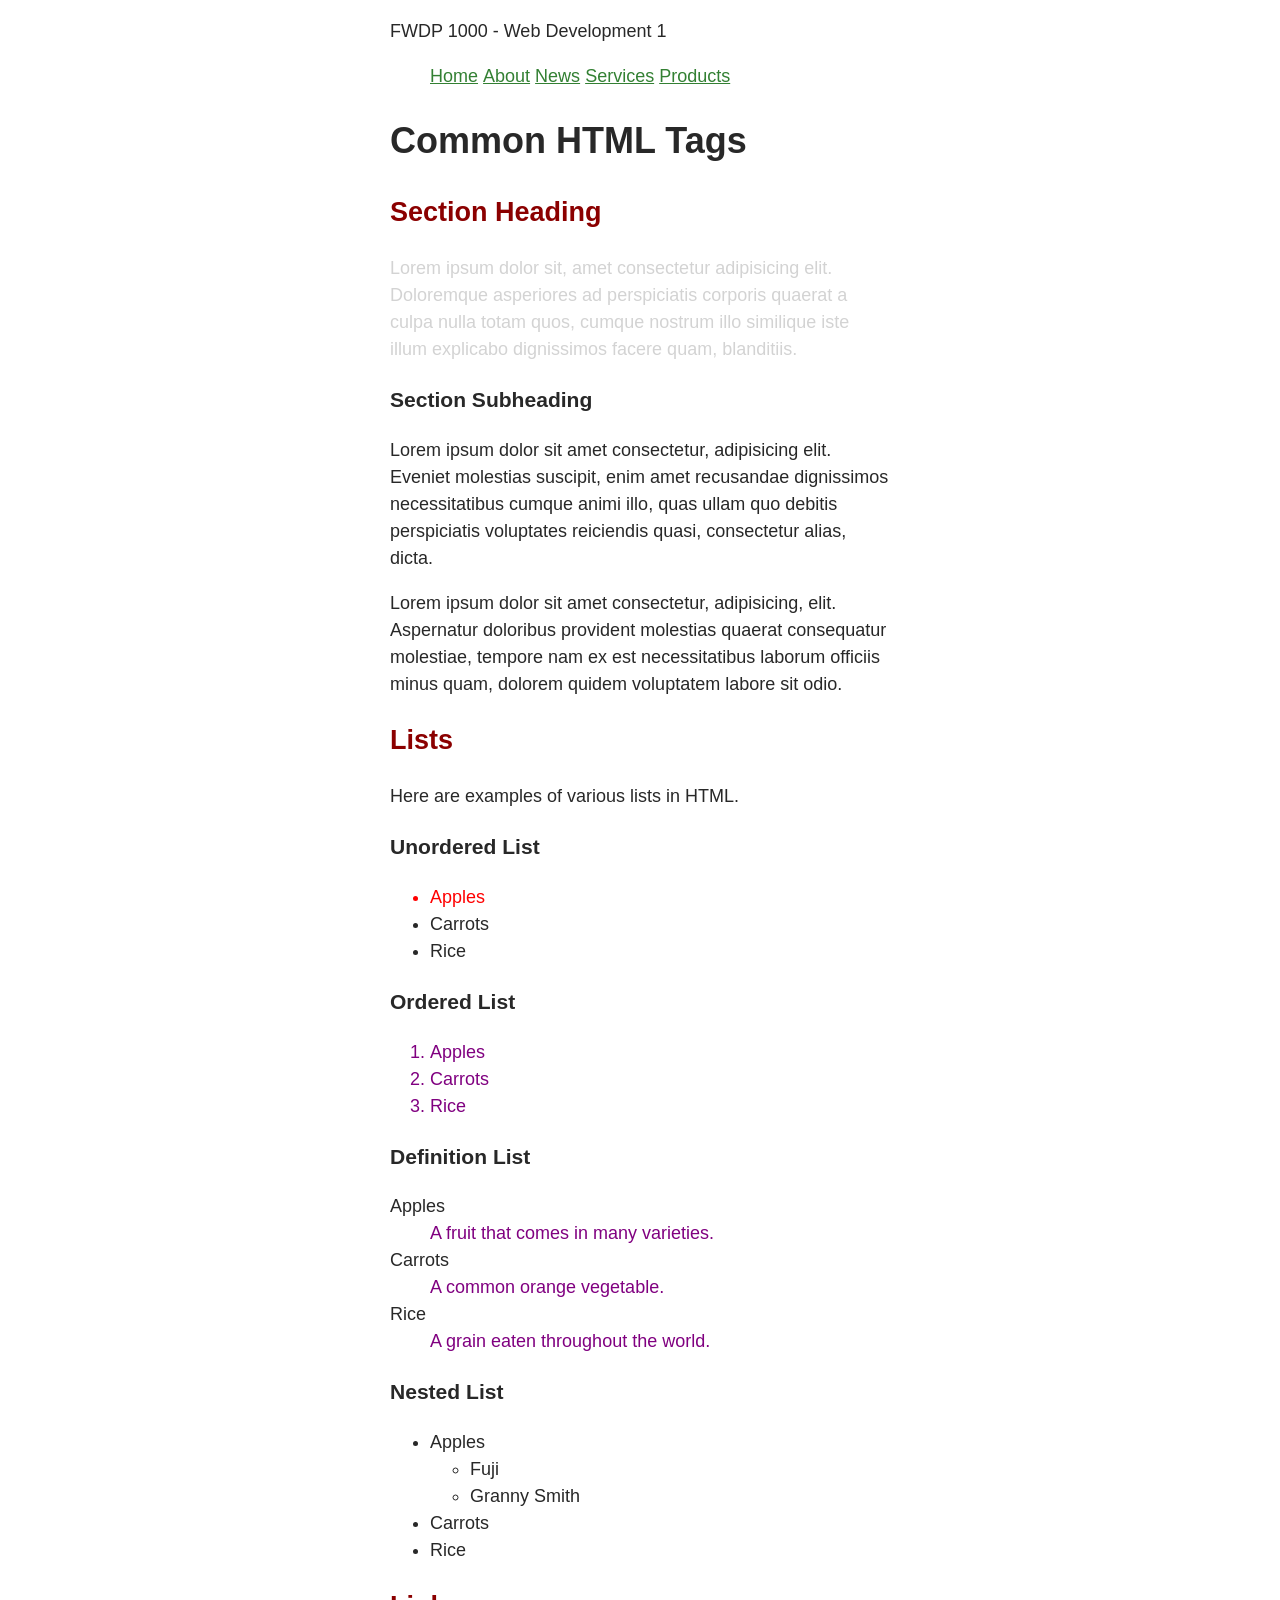
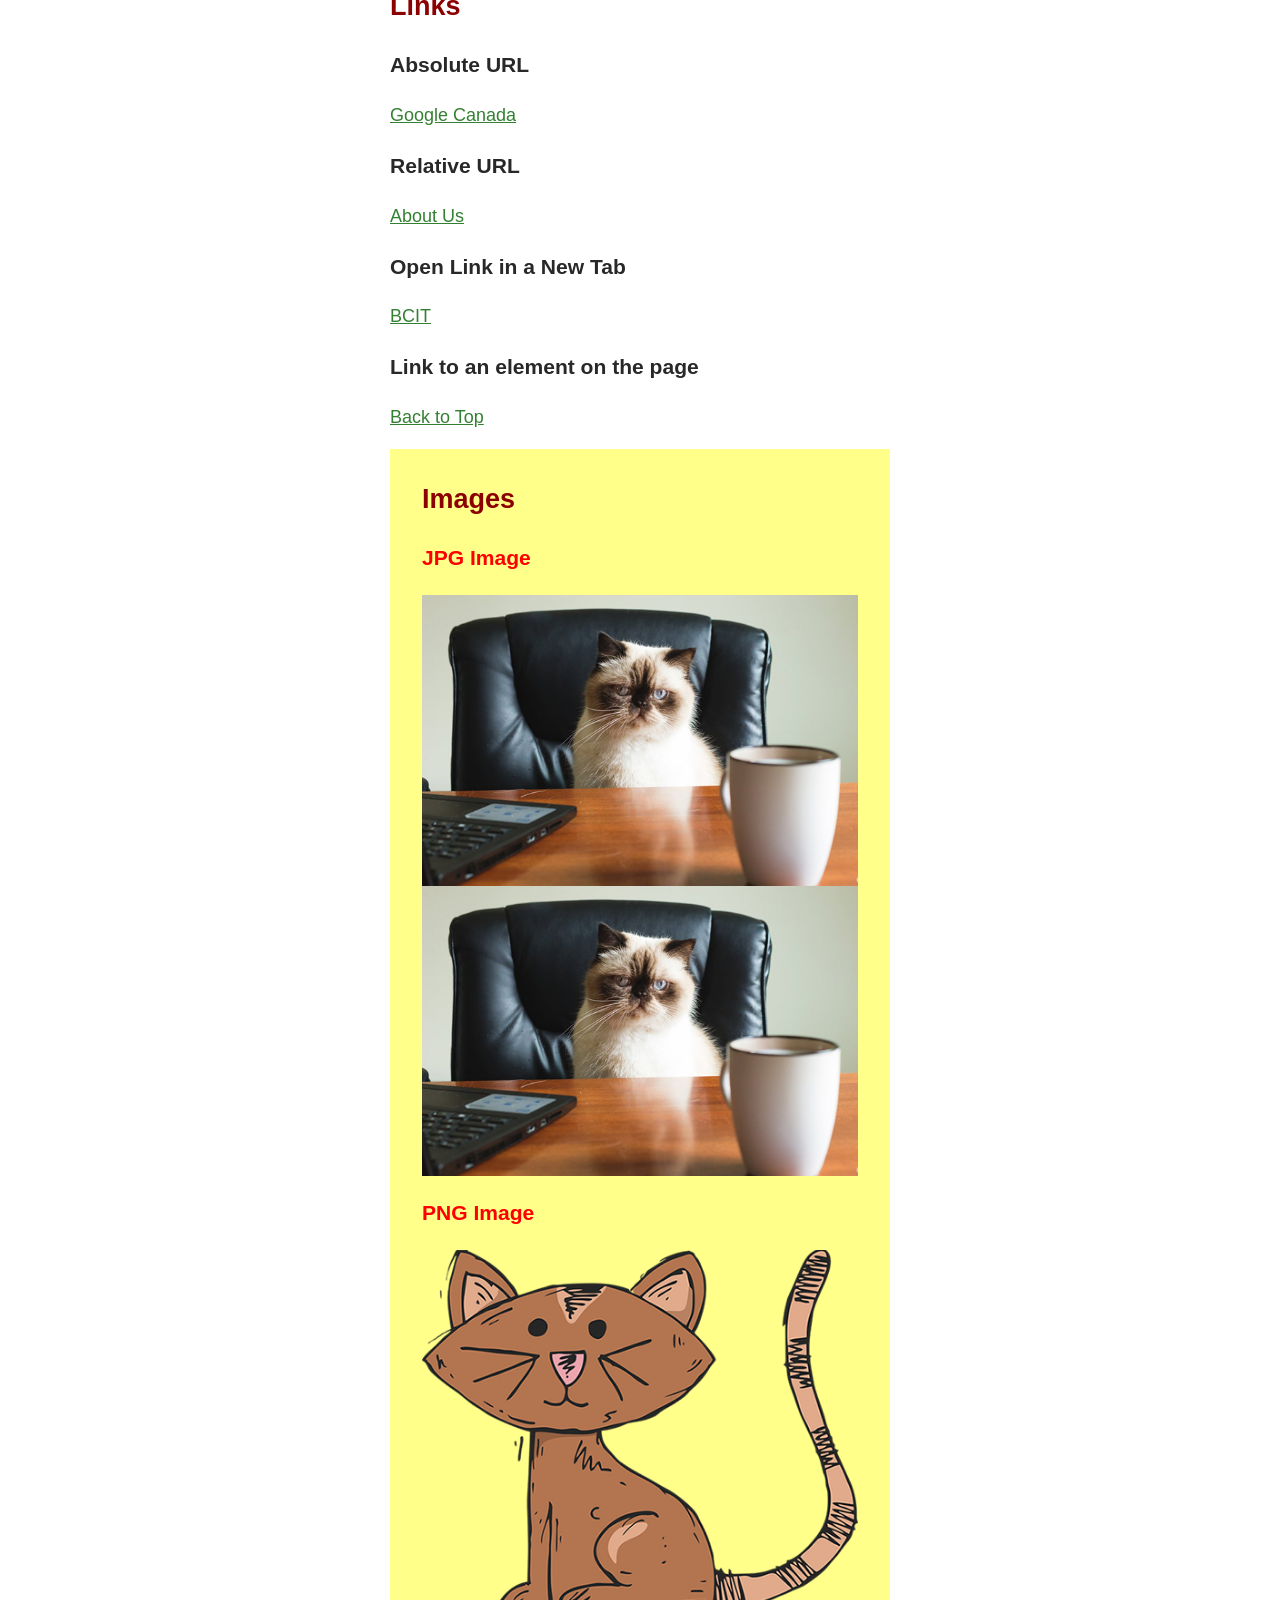
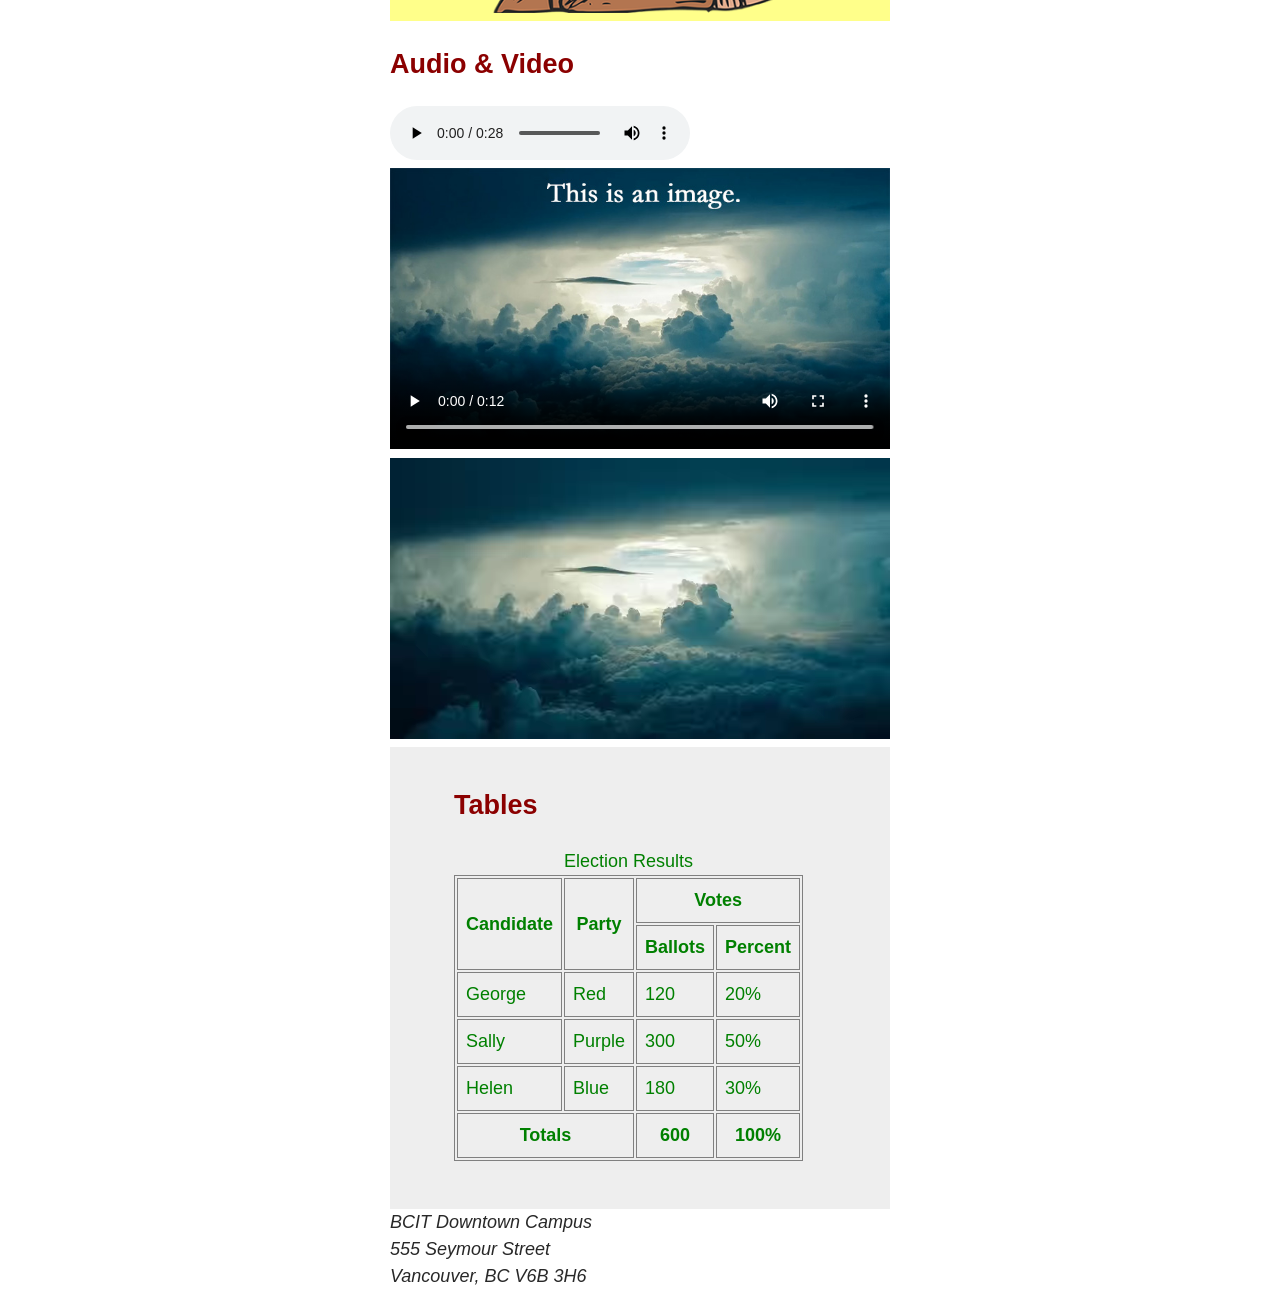
<file: index.html>
<!doctype html>
<html lang="en">
<head>
	<meta charset="utf-8">
	<title>Common HTML Tags</title>
	<style>
		table, th, td {
			border: 1px solid gray;
		}
	</style>
	<link rel="stylesheet" href="styles/normalize-fwd.css">
	<link rel="stylesheet" href="styles/styles.css">
</head>

<body id="top">
	
	<header>
		<p>FWDP 1000 - Web Development 1</p>
		<nav>
			<ul>
				<li><a href="index.html">Home</a></li>
				<li><a href="about-us.html">About</a></li>
				<li><a href="news.html">News</a></li>
				<li><a href="services.html">Services</a></li>
				<li><a href="products.html">Products</a></li>
			</ul>
		</nav>
	</header>

	<main>
		<h1>Common HTML Tags</h1>
		
		<section>
			<h2>Section Heading</h2>
			<p class="warning bg-gray">Lorem ipsum dolor sit, amet consectetur adipisicing elit. Doloremque asperiores ad perspiciatis corporis quaerat a culpa nulla totam quos, cumque nostrum illo similique iste illum explicabo dignissimos facere quam, blanditiis.</p>

			<h3>Section Subheading</h3>
			<p>Lorem ipsum dolor sit amet consectetur, adipisicing elit. Eveniet molestias suscipit, enim amet recusandae dignissimos necessitatibus cumque animi illo, quas ullam quo debitis perspiciatis voluptates reiciendis quasi, consectetur alias, dicta.</p>

			<p>Lorem ipsum dolor sit amet consectetur, adipisicing, elit. Aspernatur doloribus provident molestias quaerat consequatur molestiae, tempore nam ex est necessitatibus laborum officiis minus quam, dolorem quidem voluptatem labore sit odio.</p>
		</section>

		<section>
			<h2>Lists</h2>
			<p>Here are examples of various lists in HTML.</p>

			<h3>Unordered List</h3>
			<ul>
				<li class="warning">Apples</li>
				<li>Carrots</li>
				<li>Rice</li>
			</ul>

			<h3>Ordered List</h3>
			<ol>
				<li>Apples</li>
				<li>Carrots</li>
				<li>Rice</li>
			</ol>

			<h3>Definition List</h3>
			<dl>
				<dt>Apples</dt>
				<dd>A fruit that comes in many varieties.</dd>

				<dt>Carrots</dt>
				<dd>A common orange vegetable.</dd>

				<dt>Rice</dt>
				<dd>A grain eaten throughout the world.</dd>
			</dl>

			<h3>Nested List</h3>
			<ul>
				<li>Apples
					<ul>
						<li>Fuji</li>
						<li>Granny Smith</li>
					</ul>
				</li>
				<li>Carrots</li>
				<li>Rice</li>
			</ul>
		</section>

		<section>
			<h2>Links</h2>

			<h3>Absolute URL</h3>	
			<p><a href="http://google.ca">Google Canada</a></p>

			<h3>Relative URL</h3>
			<p><a href="about-us.html">About Us</a></p>

			<h3>Open Link in a New Tab</h3>
			<p><a href="https://bcit.ca" target="_blank" rel="noopener noreferrer">BCIT</a></p>

			<h3>Link to an element on the page</h3>
			<p><a href="#top">Back to Top</a></p>
		</section>

		<section class="warning">
			<h2>Images</h2>

			<h3>JPG Image</h3>
			<img src="images/cat-photo.jpg" alt="A cat sitting at a desk">
			<img src="images/cat-photo.jpg" alt="A cat sitting at a desk">

			<h3>PNG Image</h3>
			<img src="images/cat-drawing.png" alt="A drawing of a cat">
		</section>

		<section>
			<h2>Audio & Video</h2>

			<audio controls>
				<source src="media/dialup-internet.mp3">
				Your browser does not support the audio element.
			</audio>

			<video width="720" controls poster="images/storm.jpg">
				<source src="media/storm.webm" type="video/webm">
				<source src="media/storm.mp4" type="video/mp4">
				Your browser does not support the video element.
			</video>

			<video autoplay muted loop playsinline >
				<source src="media/storm.webm" type="video/webm">
				<source src="media/storm.mp4" type="video/mp4">
				Your browser does not support the video element.
			</video>
		</section>

		<section class="section-table">
			<h2>Tables</h2>

			<table class="table-custom">
				<caption>Election Results</caption>
				<thead>
					<tr>
						<th rowspan="2">Candidate</th>
						<th rowspan="2">Party</th>
						<th colspan="2">Votes</th>
					</tr>
					<tr>
						<th>Ballots</th>
						<th>Percent</th>
					</tr>
				</thead>
				<tbody>
					<tr>
						<td>George</td>
						<td>Red</td>
						<td>120</td>
						<td>20%</td>
					</tr>
					<tr>
						<td>Sally</td>
						<td>Purple</td>
						<td>300</td>
						<td>50%</td>
					</tr>
					<tr>
						<td>Helen</td>
						<td>Blue</td>
						<td>180</td>
						<td>30%</td>
					</tr>
				</tbody>
				<tfoot>
					<tr>
						<th colspan="2">Totals</th>
						<th>600</th>
						<th>100%</th>
					</tr>
				</tfoot>
			</table>
		</section>
		
	</main>

	<footer>
		<address>
			BCIT Downtown Campus<br>
			555 Seymour Street<br>
			Vancouver, BC V6B 3H6<br>
		</address>
	</footer>

</body>
</html>
</file>
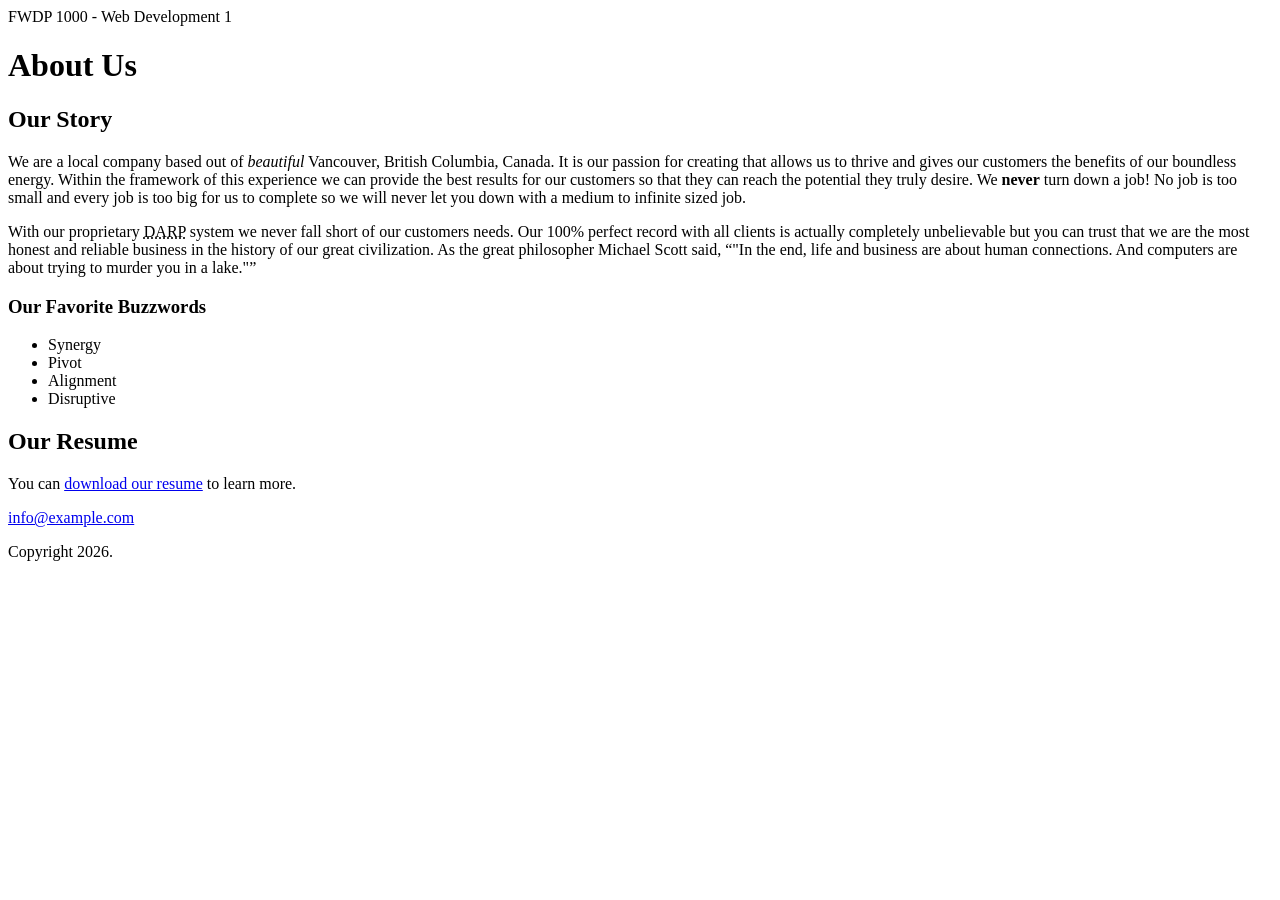
<file: about-us.html>
<!doctype html>
<html lang="en">
<head>
	<meta charset="utf-8">
	<title>About Us</title>
</head>

<body>
	
	<header>FWDP 1000 - Web Development 1</header>

	<main>
		<h1>About Us</h1>
		
		<h2>Our Story</h2>
		<p>We are a local company based out of <em>beautiful</em> Vancouver, British Columbia, Canada. It is our passion for creating that allows us to thrive and gives our customers the benefits of our boundless energy. Within the framework of this experience we can provide the best results for our customers so that they can reach the potential they truly desire. We <strong>never</strong> turn down a job! No job is too small and every job is too big for us to complete so we will never let you down with a medium to infinite sized job.</p>

		<p>With our proprietary <abbr title="Digital Alignment Recovery Program">DARP</abbr> system we never fall short of our customers needs. Our 100% perfect record with all clients is actually completely unbelievable but you can trust that we are the most honest and reliable business in the history of our great civilization. As the great philosopher Michael Scott said, <q cite="https://www.imdb.com/title/tt1031459/characters/nm0136797">"In the end, life and business are about human connections. And computers are about trying to murder you in a lake."</q></p>

		<h3>Our Favorite Buzzwords</h3>

		<ul>
			<li>Synergy</li>
			<li>Pivot</li>
			<li>Alignment</li>
			<li>Disruptive</li>
		</ul>

		<h2>Our Resume</h2>
		<p>You can <a href="media/resume.pdf">download our resume</a> to learn more.</p>
		
	</main>

	<footer>
		<a href="mailto:info@example.com">info@example.com</a>
		<p>Copyright 2026.</p>
	</footer>

</body>
</html>
</file>
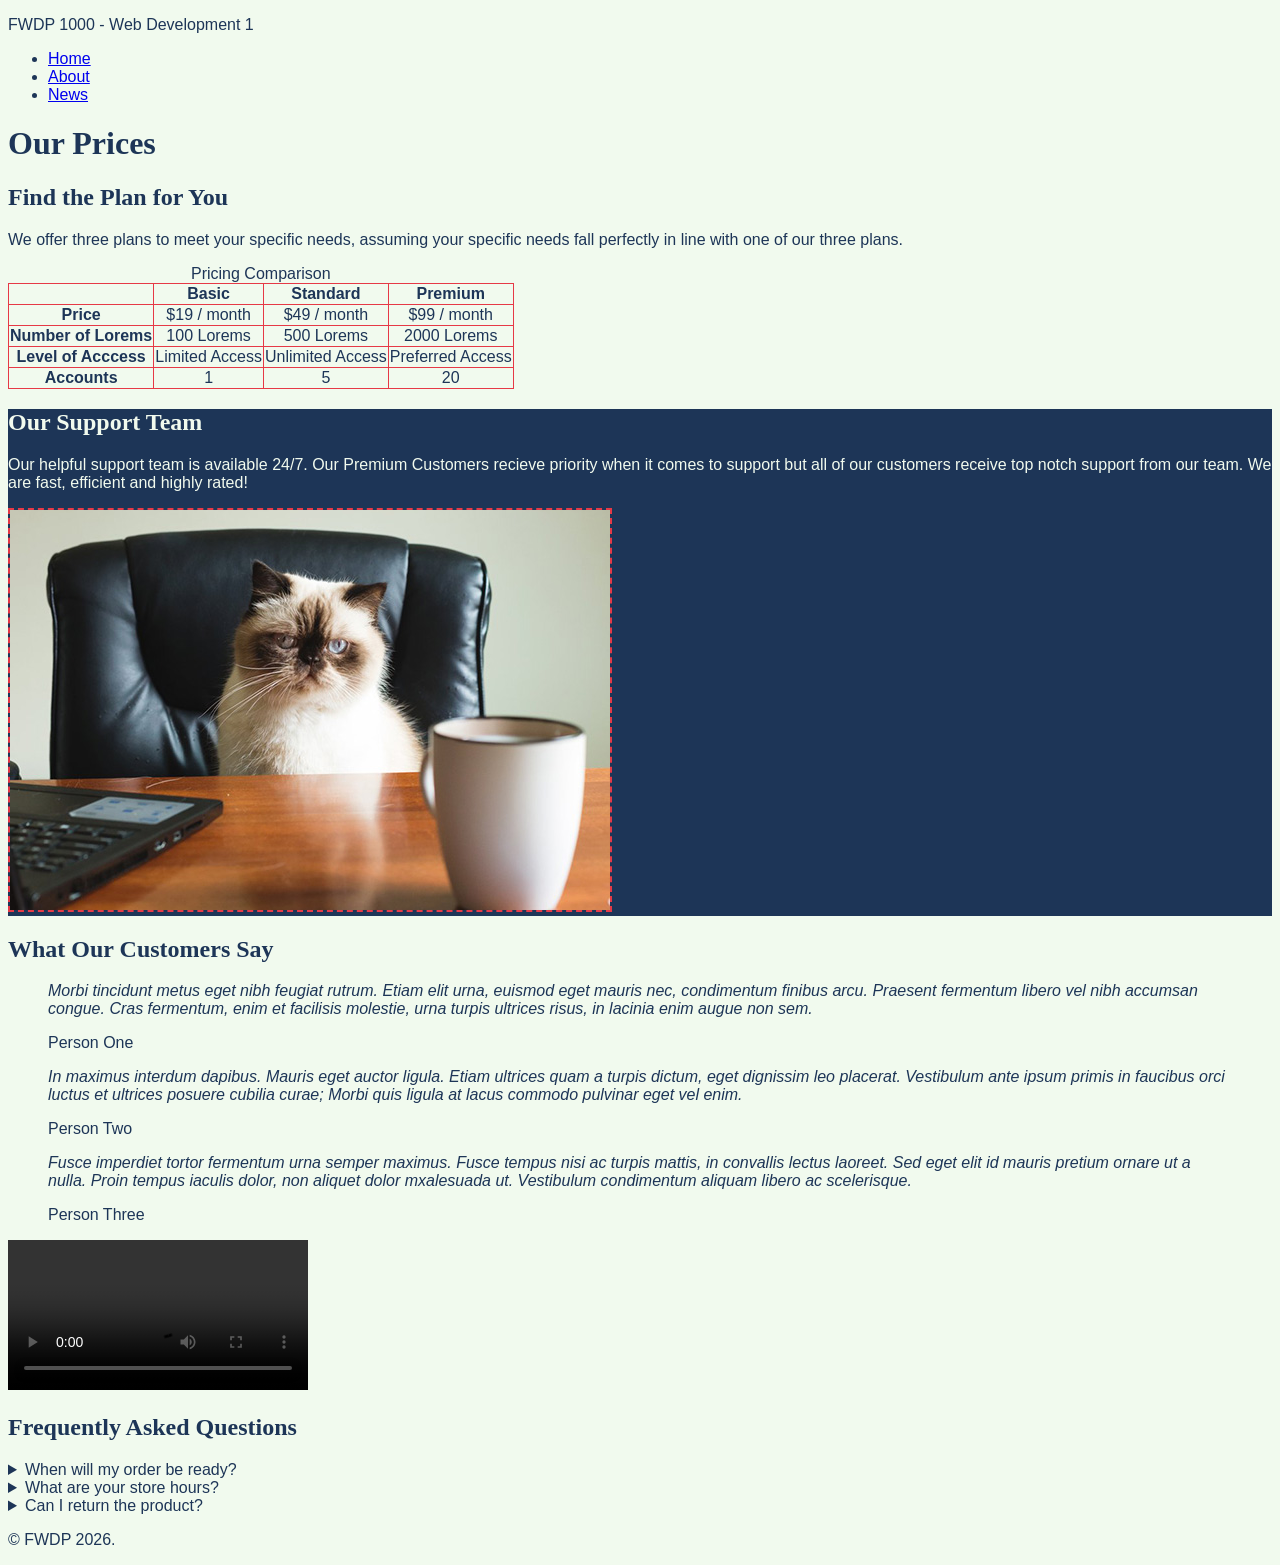
<file: pricing.html>
<!doctype html>
<html lang="en">
<head>
	<meta charset="utf-8">
	<title>Pricing</title>
	<link rel="stylesheet" href="styles/pricing.css">
</head>

<body>

	<header>
		<p>FWDP 1000 - Web Development 1</p>

		<!-- Add navigation to the three other pages here -->
		<nav>
			<ul>
				<li><a href="index.html">Home</a></li>
				<li><a href="about-us.html">About</a></li>
				<li><a href="news.html">News</a></li>
			</ul>
		</nav>
	</header>

	<main>

		<h1>Our Prices</h1>

		<section>
			<h2>Find the Plan for You</h2>

			<p>We offer three plans to meet your specific needs, assuming your specific needs fall perfectly in line with one of our three plans.</p>

			<table>
				<caption>Pricing Comparison</caption>
				<tr>
					<th></th>
					<th>Basic</th>
					<th>Standard</th>
					<th>Premium</th>
				</tr>
				<tr>
					<th>Price</th>
					<td>$19 / month</td>
					<td>$49 / month</td>
					<td>$99 / month</td>
				</tr>
				<tr>
					<th>Number of Lorems</th>
					<td>100 Lorems</td>
					<td>500 Lorems</td>
					<td>2000 Lorems</td>
				</tr>
				<tr>
					<th>Level of Acccess</th>
					<td>Limited Access</td>
					<td>Unlimited Access</td>
					<td>Preferred Access</td>
				</tr>
				<tr>
					<th>Accounts</th>
					<td>1</td>
					<td>5</td>
					<td>20</td>
				</tr>
			</table>
		</section>

		<section class="section-two">
			<h2>Our Support Team</h2>

			<p>Our helpful support team is available 24/7. Our Premium Customers recieve priority when it comes to support but all of our customers receive top notch support from our team. We are fast, efficient and highly rated!</p>
			
			<!-- Add an image here -->
			<img src="images/cat-photo.jpg" alt="A photo of a cat">
		</section>

		<section>
			<h2>What Our Customers Say</h2>

			<blockquote>
				<p>Morbi tincidunt metus eget nibh feugiat rutrum. Etiam elit urna, euismod eget mauris nec, condimentum finibus arcu. Praesent fermentum libero vel nibh accumsan congue. Cras fermentum, enim et facilisis molestie, urna turpis ultrices risus, in lacinia enim augue non sem.</p>
				<cite>Person One</cite>
			</blockquote>

			<blockquote>
				<p>In maximus interdum dapibus. Mauris eget auctor ligula. Etiam ultrices quam a turpis dictum, eget dignissim leo placerat. Vestibulum ante ipsum primis in faucibus orci luctus et ultrices posuere cubilia curae; Morbi quis ligula at lacus commodo pulvinar eget vel enim.</p>
				<cite>Person Two</cite>
			</blockquote>

			<blockquote>
				<p>Fusce imperdiet tortor fermentum urna semper maximus. Fusce tempus nisi ac turpis mattis, in convallis lectus laoreet. Sed eget elit id mauris pretium ornare ut a nulla. Proin tempus iaculis dolor, non aliquet dolor mxalesuada ut. Vestibulum condimentum aliquam libero ac scelerisque.</p>
				<cite>Person Three</cite>
			</blockquote>

			<!-- Add a video here -->
			<video controls>
				<source src="media/storm.mp4">
			</video>
		</section>

		<section>
			<h2>Frequently Asked Questions</h2>
			<!-- Add markup below to show/hide the answers to the questions -->
			
			<details>
				<summary>When will my order be ready?</summary>
				<p>Lorem ipsum dolor sit amet, consectetur adipiscing elit. Donec placerat, est in elementum molestie, ex enim eleifend lectus, in porta ex odio vitae libero. Maecenas sit amet elit ut quam suscipit pulvinar. Pellentesque congue imperdiet augue ut laoreet. Mauris imperdiet lacinia erat at luctus.</p>
			</details>

			<details>
				<summary>What are your store hours?</summary>
				<p>Vestibulum vel sapien sed est aliquam aliquam nec a felis. Nulla tempor ultrices mi ac congue. Morbi sed eros dignissim, sagittis sapien ac, finibus turpis. Curabitur condimentum, urna sit amet mattis faucibus, sem leo viverra orci, ac scelerisque nibh justo at magna.</p>
			</details>

			<details>
				<summary>Can I return the product?</summary>
				<p>Orci varius natoque penatibus et magnis dis parturient montes, nascetur ridiculus mus. Mauris congue, risus congue porttitor dignissim, arcu purus imperdiet massa, sit amet convallis lorem leo sit amet lorem. Cras volutpat lobortis orci, quis efficitur augue fermentum nec. Vivamus non cursus magna.</p>
			</details>
		</section>

	</main>

	<footer>
		<p>&copy; FWDP 2026.</p>
	</footer>

</body>
</html>
</file>
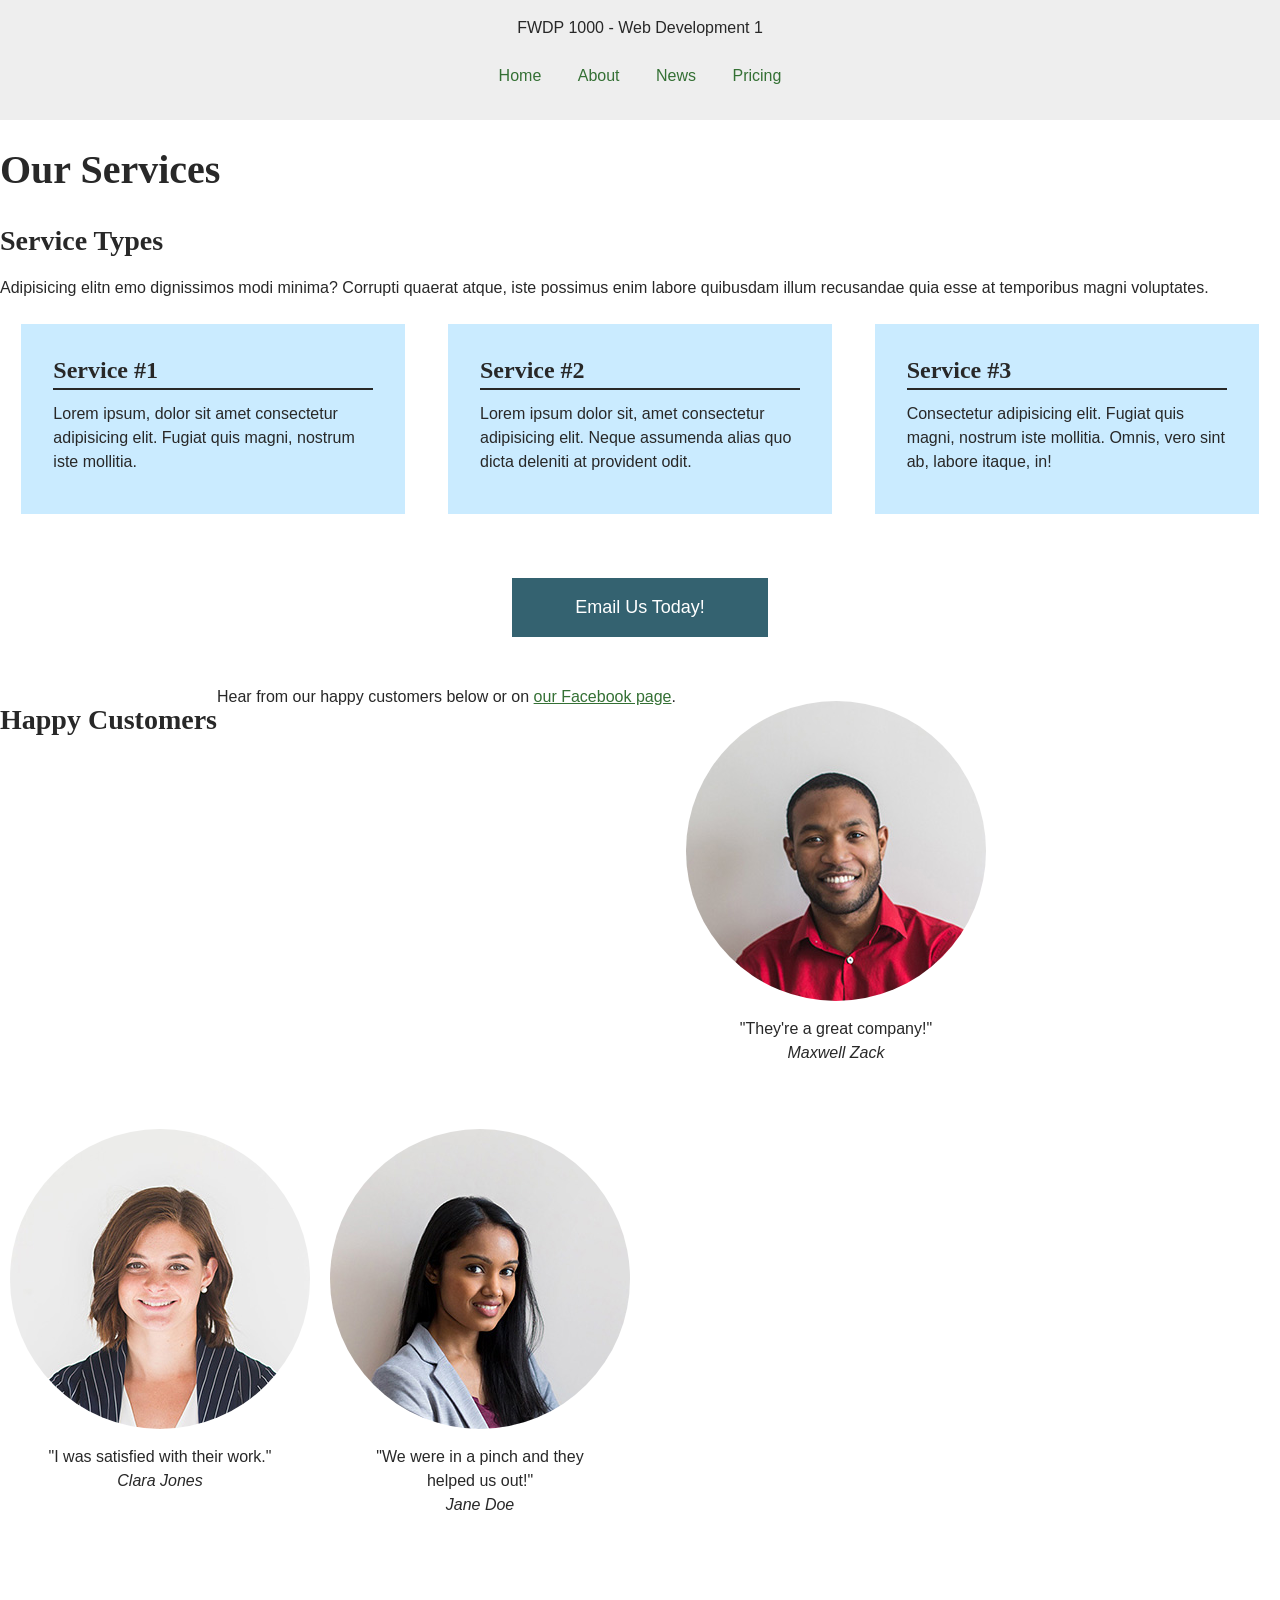
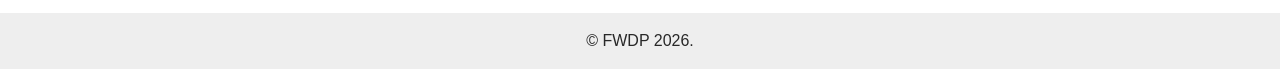
<file: services.html>
<!doctype html>
<html lang="en">
<head>
	<meta charset="utf-8">
	<meta name="viewport" content="width=device-width, initial-scale-1">
	<title>Services</title>
	<link rel="stylesheet" href="styles/normalize-fwd.css">
	<link rel="stylesheet" href="styles/services.css">
</head>

<body>

	<header>
		<p>FWDP 1000 - Web Development 1</p>
		<nav>
			<ul>
				<li><a href="index.html">Home</a></li>
				<li><a href="about-us.html">About</a></li>
				<li><a href="news.html">News</a></li>
				<li><a href="pricing.html">Pricing</a></li>
			</ul>
		</nav>
	</header>

	<main>

		<h1>Our Services</h1>

		<section class="services">
			<h2>Service Types</h2>

			<p>Adipisicing elitn emo dignissimos modi minima? Corrupti quaerat atque, iste possimus enim labore
				quibusdam illum recusandae quia esse at temporibus magni voluptates.</p>
		<div class="cards">
			<article class="service-1">
				<h2>Service #1</h2>
				<p>Lorem ipsum, dolor sit amet consectetur adipisicing elit. Fugiat quis magni, nostrum iste mollitia.
				</p>
			</article>

			<article>
				<h2>Service #2</h2>
				<p>Lorem ipsum dolor sit, amet consectetur adipisicing elit. Neque assumenda alias quo dicta deleniti at
					provident odit.</p>
			</article>

			<article>
				<h2>Service #3</h2>
				<p>Consectetur adipisicing elit. Fugiat quis magni, nostrum iste mollitia. Omnis, vero sint ab, labore
					itaque, in!</p>
			</article>
		</div>

			<a href="mailto:email@example.com">Email Us Today!</a>
		</section>

		<section class="testimonials">
			<h2>Happy Customers</h2>

			<p>Hear from our happy customers below or on <a href="#">our Facebook page</a>.</p>

			<article>
				<img src="images/customer1.jpg" alt="A photo of Maxwell Zack">
				<blockquote>
					<p>"They're a great company!"</p>
					<cite>Maxwell Zack</cite>
				</blockquote>
			</article>

			<article>
				<img src="images/customer2.jpg" alt="A photo of Clara Jones">
				<blockquote>
					<p>"I was satisfied with their work."</p>
					<cite>Clara Jones</cite>
				</blockquote>
			</article>

			<article>
				<img src="images/customer3.jpg" alt="A photo of a Jane Doe">
				<blockquote>
					<p>"We were in a pinch and they helped us out!"</p>
					<cite>Jane Doe</cite>
				</blockquote>
			</article>
		</section>

	</main>

	<footer>
		<p>&copy; FWDP 2026.</p>
	</footer>

</body>
</html>
</file>
<file: styles/styles.css>
body {
	font-family: Arial,"Helvetica Neue",Helvetica,sans-serif;
	font-size: 18px;
	font-weight: 400;
	line-height: 1.5;
	color: rgb(40, 40, 40);
	max-width: 31.25rem;
	margin: 0 auto;
}

h2 {
	color: darkred;
}

.warning {
	color: #ff0000;
}

.bg-gray {
	color: lightgray;
}

ol li,
dd {
	color: purple;
}

section.warning {
	background-color: #ffff0075;
	padding: .5rem 2rem;
}

.section-table {
	background-color: #eee;
	/*padding-top: 1rem;
	padding-right: 2rem;
	padding-bottom: 3rem;
	padding-left: 4rem;*/
	padding: 1rem 2rem 3rem 4rem;
}

.table-custom {
	color: green;
}

table {
	color: orange;
}

td,
th {
	padding: .5rem;
}

nav li {
	display: inline-block;
}

section.warning img {
	display: block;
}

a { 
	color: #338033; 
}

a:visited {
	color: #003800;
}

a:hover,
a:focus {
	background-color: #003800;
	color: #ffffff;
}

a:focus {
	outline: 1px dotted #003800;
}

a:active {
	background-color: #ff0000;
}
</file>
<file: styles/pricing.css>
body {
	background-color: #f1faee;
	color: #1d3557;
	font-family: Tahoma,Verdana,Segoe,sans-serif;
}

h1,
h2 {
	font-family: Georgia,Times,"Times New Roman",serif;
	font-size: 2rem;
}

h2 {
	font-size: 1.5rem;
}

table, 
th, 
td {
	border: 1px solid #e63946;
	border-collapse: collapse;
	text-align: center;
}

img {
	border: 2px dashed #e63946;
}

blockquote p {
	font-style: italic;
}

blockquote cite {
	font-style: normal;
}

.section-two {
	background-color: #1d3557;
	color: #f1faee;
}
</file>
<file: styles/services.css>
/* General Styles */
body {
	font-family: Arial, "Helvetica Neue", Helvetica, sans-serif;
	font-size: 1rem;
	font-weight: 400;
	line-height: 1.5;
	color: #282828;
	/*max-width: 31.25rem;*/
	margin: 0 auto;
}

h1, h2, h3, h4, h5, h6 {
	font-family: Georgia, Times, "Times New Roman", serif;
	margin: .5em 0;
}

h1 {
	font-size: 2.5rem;
}

h2 {
	font-size: 1.75rem;
}

p {
	margin: 0 0 1.5em;
}

a,
a:visited { 
	color: #347034;
}

a:hover,
a:focus {
	color: #234723;
}

a:focus {
	outline: 1px dotted #234723;
}

a:active {
	color: #ffffff;
	background-color: #234723;
}

section {
	margin-bottom: 3rem;
}

header,
footer {
	background-color: #eeeeee;
	text-align: center;
	padding: 1rem;
}

footer p {
	margin: 0;
}

/* Header Styles */
header {
	text-align: center;
}

nav ul {
	padding: 0;
}

nav li {
	display: inline-block;
	margin: 0 1rem;
}

nav a {
	text-decoration: none;
}

/* Services Styles */
.services article {
	background-color: #caffca;
	padding: 1rem 2rem;
	margin-bottom: 2rem;
}

.services article h2 {
	font-size: 1.5rem;
	border-bottom: 2px solid currentColor;
}

.services a {
	display: block;
	width: 16rem;
	margin: 2rem auto;
	padding: 1rem;
	background-color: #347034;
	color: #ffffff;
	text-align: center;
	font-size: 1.125rem;
	text-decoration: none;
}
.services a:hover,
.services a:focus,
.services a:active {
	background-color: #234723;
}


@media (min-width: 50em) {
	.services article {
		background: #caebff;
	}

	.services a{
		background-color: #346270;
	}

  .cards {
    display: flex;
    /* flex-direction: column;
    flex-direction: column-reverse;
    flex-direction: row-reverse; */
    flex-wrap: wrap;
    justify-content: space-around;
    align-items: center;
  }

  .cards article {
    /* width: 30%; */
    flex: 0 1 30%; 
  }

  .cards .service-1 {
    flex: 0 1 50%
    order: 1;
  }

}


/* Testimonials Styles */
.testimonials img {
	display: block;
	margin: 1rem auto;
	border-radius: 50%;
}

.testimonials article {
	text-align: center;
	margin-bottom: 2rem;
}

.testimonials blockquote p {
	display: inline-block;
	margin: 0;
}

@media (min-width: 50em) {
  .testimonials {
    display: flex;
    flex-wrap: wrap;
  }

  .testimonials > *:not(article){
    /* width: 100%; */
  }

  .testimonials article {
    max-width: 20rem;
  }
}
</file>
